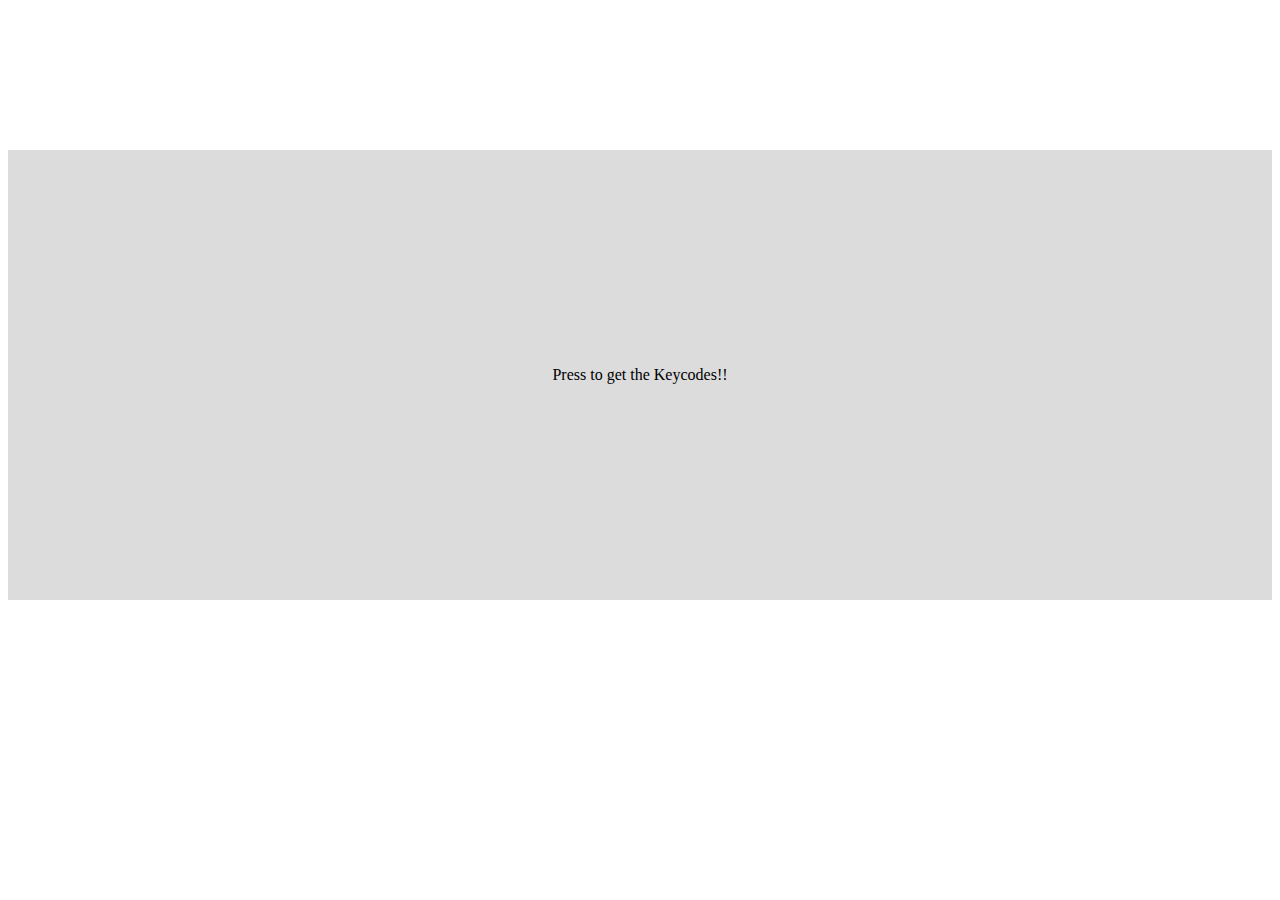
<file: Keycodes-project/index.html>
<!DOCTYPE html>
<html lang="en">
<head>
    <meta charset="UTF-8">
    <meta name="viewport" content="width=device-width, initial-scale=1.0">
    <title>Event Keycodes</title>
    <link rel="stylesheet" href="style.css">
</head>
<body>
    

    <div id="insert">

        Press to get the Keycodes!!

    </div>


    <script src="script.js"></script>
</body>
</html>
</file>
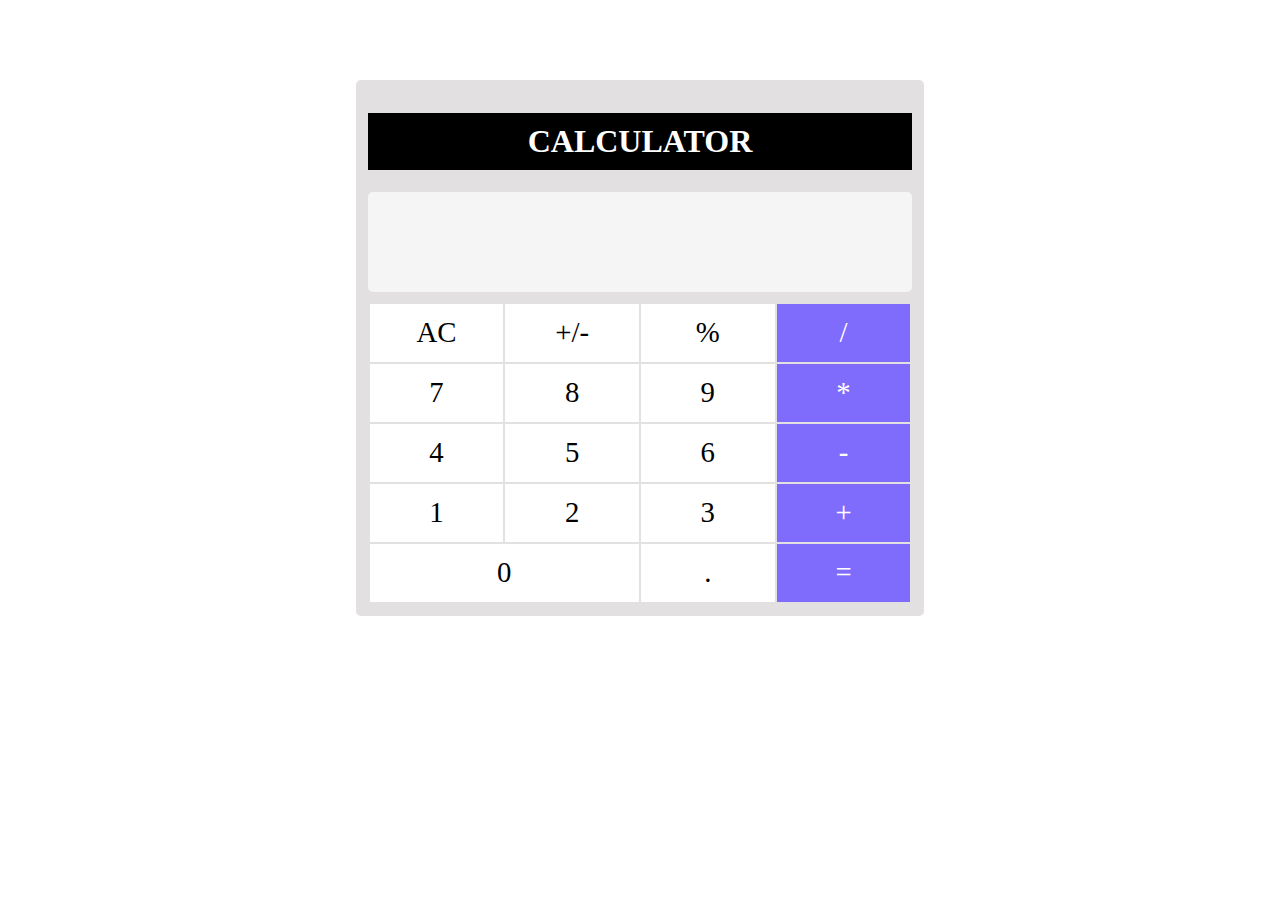
<file: display.html>
<!DOCTYPE html>
<html lang="en">

<head>
    <meta charset="UTF-8">
    <meta name="viewport" content="width=device-width, initial-scale=1.0">
    <title>Document</title>
    <link rel="stylesheet" href="style.css">
</head>

<body>
    <div id="calculator">
        <h1>Calculator</h1>
        <div id="display-container">
            <p id="display"> </p>
        </div>
        <div id="buttons-container">
            <div class="button" id="button-clear" data-value="ac">
                <span>AC</span>
            </div>
            <div class="button" id="button-sign" data-value="sign">
                <span>+/-</span>
            </div>
            <div class="button" id="button-percent" data-value="%">
                <span> % </span>
            </div>
            <div class="button blue" data-value="/" id="button-divide">
                <span> / </span>
            </div>
            <div class="button" id="button-seven" data-value="7">
                <span>7</span>
            </div>
            <div class="button" id="button-eight" data-value="8">
                <span>8</span>
            </div>
            <div class="button" id="button-nine" data-value="9">
                <span>9</span>
            </div>
            <div class="button blue" id="button-multiply" data-value="*">
                <span>*</span>
            </div>
            <div class="button" id="button-four" data-value="4">
                <span>4</span>
            </div>
            <div class="button" id="button-five" data-value="5">
                <span>5</span>
            </div>
            <div class="button" id="button-six" data-value="6">
                <span>6</span>
            </div>
            <div class="button blue" id="button-minus" data-value="-">
                <span>-</span>
            </div>
            <div class="button" id="button-one" data-value="1">
                <span> 1 </span>
            </div>
            <div class="button" id="button-two" data-value="2">
                <span> 2 </span>
            </div>
            <div class="button" id="button-three" data-value="3">
                <span> 3 </span>
            </div>
            <div class="button blue" id="button-plus" data-value="+">
                <span> + </span>
            </div>
            <div class="button" id="button-zero" data-value="0">
                <span> 0 </span>
            </div>
            <div class="button" id="button-decimal" data-value=".">
                <span> . </span>
            </div>
            <div class="button blue" id="button-equals" data-value="=">
                <span> = </span>
            </div>
        </div>
    </div>
    
    <script src="script.js"></script>

</body>

</html>
</file>
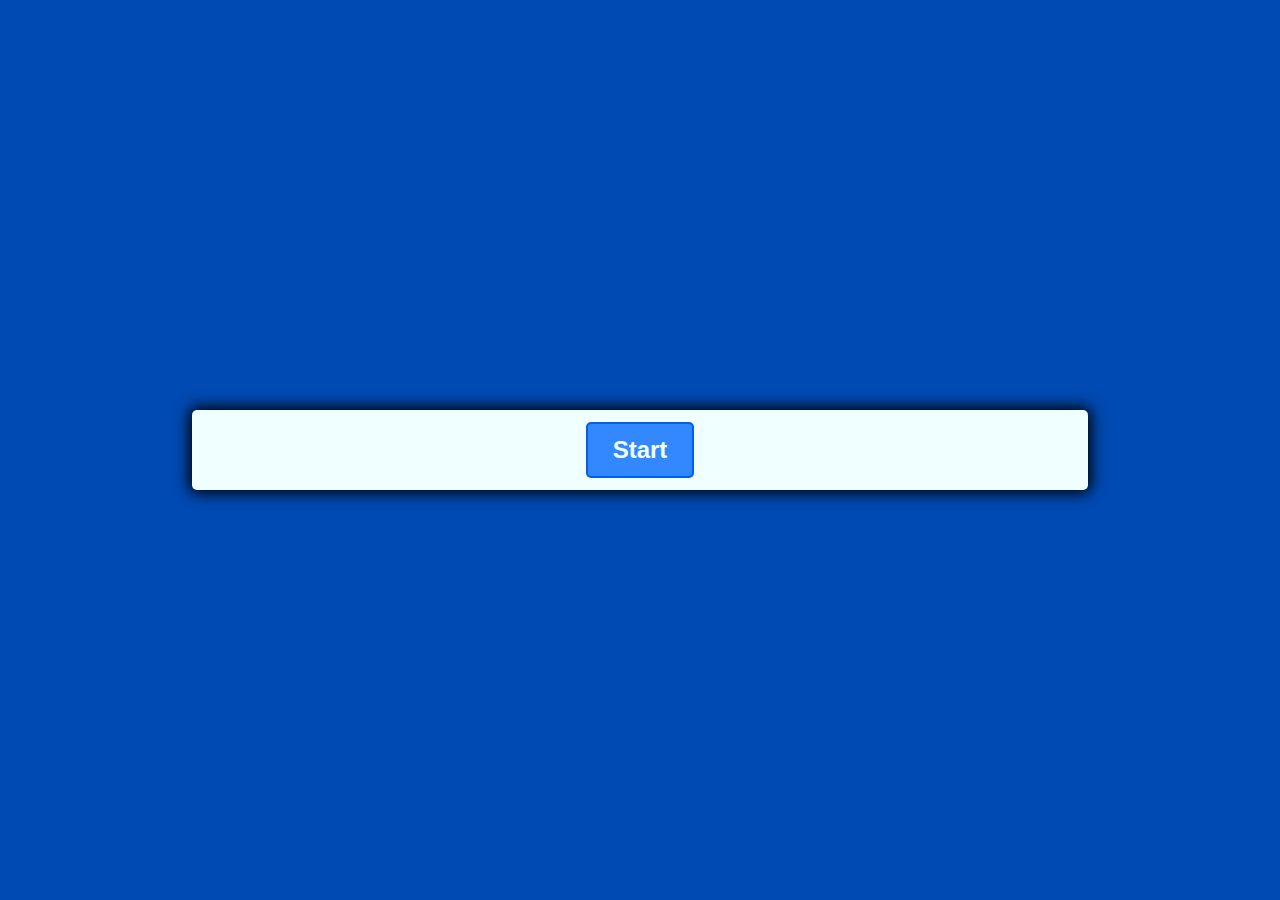
<file: Quiz app/QuizApp.html>
<!DOCTYPE html>
<html lang="en">
<head>
    <meta charset="UTF-8">
    <meta name="viewport" content="width=device-width, initial-scale=1.0">
    <link rel="stylesheet" href="style.css">
    <script defer src="script.js"></script>
    <title>Quiz App</title>
</head>
<body>
    <div class="container">
        <div id="question-container" class="hide">
            <div id="question">Questions</div>
            <div id="answer-buttons" class="btn-grid">
                <button class="btn ">Answer 1</button>
                <button class="btn">Answer 2</button>
                <button class="btn">Answer 3</button>
                <button class="btn">Answer 4</button>
            </div>
        </div>
        <div class="controls">
            <button id="start-btn" class="start-btn btn">Start</button>
            <button id="next-btn" class="next-btn btn hide">Next</button>
        </div>
    </div>
</body>
</html>
</file>
<file: Keycodes-project/style.css>
*{
    box-sizing: border-box;
}


#insert{
    background-color: gainsboro;
    height: 50vh;
    display: flex;
    align-items: center;
    justify-content: space-around;
    text-align: center;
    margin-top: 150px;
    position: relative;
}

.key{
    border: 1px solid black;
    background-color: whitesmoke;
    display: inline-flex;
    width: 120px;
    text-align: center;
    padding: 10px;
    position: relative;
    flex-direction: column;
    min-width: 100px;
    font-size: 1.2rem;
}


.key p{
    position: absolute;
    margin-top: -35px;
    text-align: center;
    width: 100%;
    left: 0;
    color: rgb(55, 54, 54);
    font-size: 1rem;
}
</file>
<file: style.css>
* {
    box-sizing: border-box;
}

:root {
    --border-radius: 5px;
    --border-width: 1px;
    --light-grey: #e2e0e0;
    --blue: #7f6cfc;
    --orange: #ffc877;
    --red: #c14444;
    --green: #50c144;
}

#calculator {
    width: 45%;
    height: 80%;
    min-width: 300px;
    min-height: 400px;
    background-color: var(--light-grey);
    margin: auto;
    margin-top: 80px;
    border: 2px solid var(--light-grey);
    border-radius: var(--border-radius);
    padding: 10px;
}

#calculator h1 {
    background-color: black;
    color: white;
    text-transform: uppercase;
    text-align: center;
    padding: 10px;
}

#display-container {
    font-size: 2.8rem;
    display: flex;
    align-items: flex-end;
    justify-content: flex-start;
    color: var(--blue);
    width: 100%;
    height: 20%;
    min-height: 100px;
    border-radius: var(--border-radius);
    background-color: whitesmoke;
    margin-bottom: 10px;
}

#display-container p {
    margin: 0.5rem;
    vertical-align: text-bottom;
}

#buttons-container {
    width: 100%;
    height: 60%;
    min-height: 300px;
    border: var(--border-width) solid var(--light-grey);
    border-radius: var(--border-radius);
    background-color: var(--light-grey);
    display: flex;
    flex-flow: row wrap;
    justify-content: space-around;
}

.button {
    width: 25%;
    height: 20%;
    min-height: 60px;
    display: flex;
    align-items: center;
    justify-content: center;
    border: var(--border-width) solid var(--light-grey);
    background-color: white;
    font-size: 1.8rem;
    cursor: pointer;
    transition-duration: 0.5s;
}

.button:hover {
    background-color: var(--green);
}

.blue {
    background-color: var(--blue);
    color: white;
}

#button-zero {
    width: 50%;
}
</file>
<file: Quiz app/style.css>
*,*::before,*::after{
    box-sizing: border-box;
    font-family: 'Franklin Gothic Medium', 'Arial Narrow', Arial, sans-serif;
}

:root{
    --hue-neutral:215;
    --hue-wrong:0;
    --hue-correct:135;
}

body{
    --hue:var(--hue-neutral);
    margin: 0;
    padding: 0;
    width: 100vw;
    height: 100vh;
    display: flex;
    justify-content: center;
    align-items: center;
    background-color: hsl(var(--hue), 100%, 35%);
}

body.correct{
    --hue:var(--hue-correct);
}
body.wrong{
    --hue:var(--hue-wrong);
}

.container{
    background-color: azure;
    width: 900px;
    max-width:70%;
    border-radius: 5px;
    padding: 12px;
    box-shadow: 0 0 15px 3px;
}

.btn-grid{
    display: grid;
    grid-template-columns: repeat(2 , auto);
    gap: 15px;
    margin-top: 30px;
    margin-bottom: 30px;
}

.btn{
    --hue:var(--hue-neutral);
    background-color: hsl(var(--hue), 100%, 60%);
    border: 2px solid hsl(var(--hue), 100%, 45%);
    padding: 15px 25px;
    border-radius: 5px;
    color: azure;
    outline: none;
}

.btn:hover{
    border-color: black;
    cursor: pointer;
}

.btn.correct{
    --hue:var(--hue-correct);
    color: black;
}

.btn.wrong{
    --hue:var(--hue-wrong);
}

.start-btn, .next-btn{
    font-size: 1.5rem;
    font-weight: bold;
    padding: 12px 25px;
}

.controls{
    display: flex;
    justify-content: center;
    align-items: center;
}

.hide{
    display: none;
}
</file>
